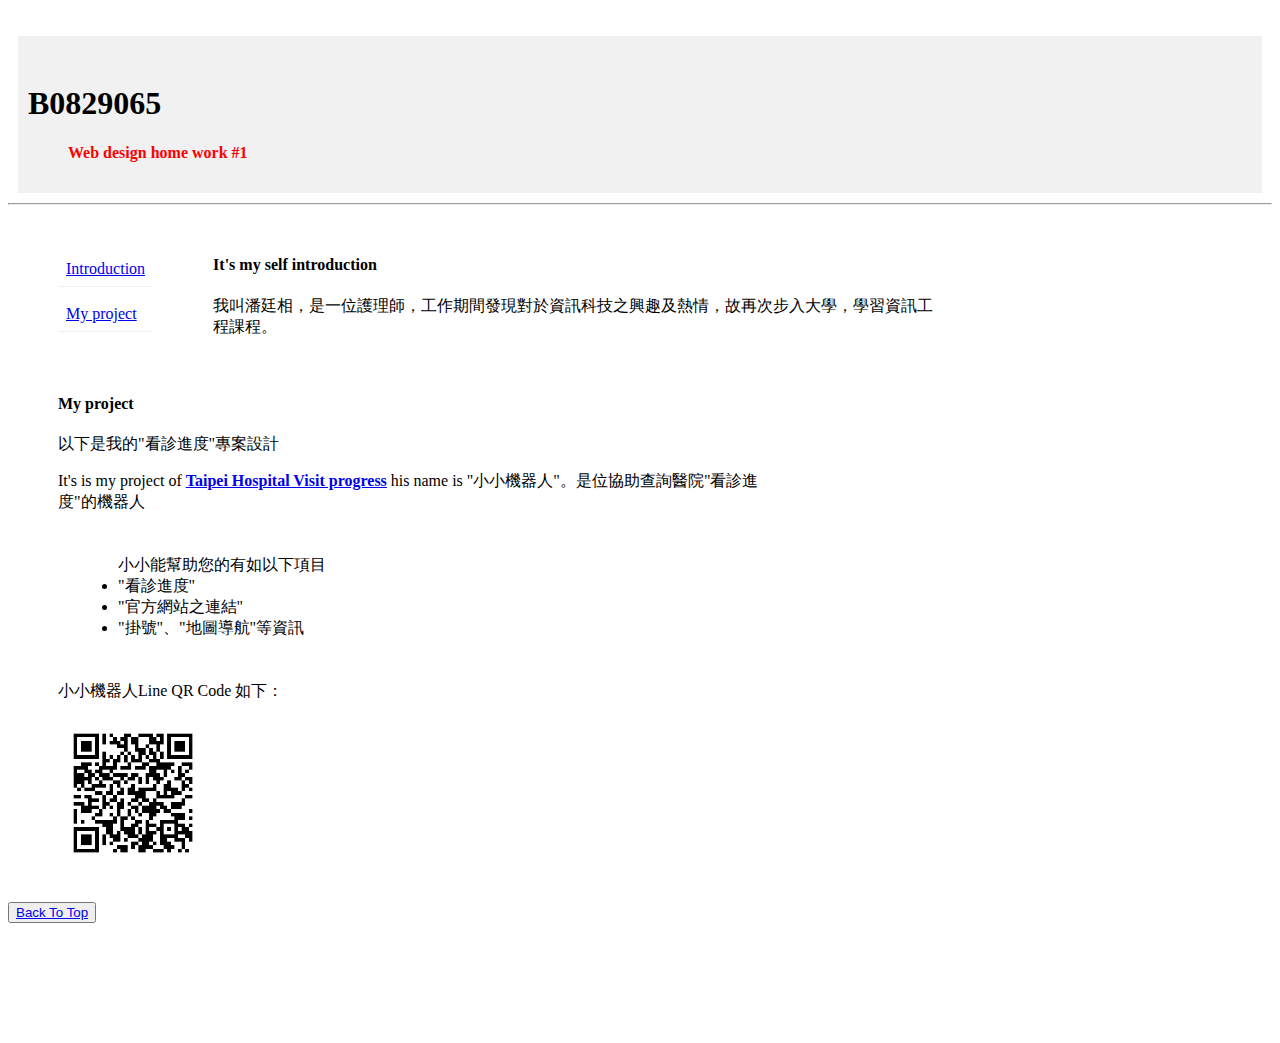
<file: index.html>
<!DOCTYPE html>
<html>
<head>
	<link rel=stylesheet type="text/css" href="style.css">
	<meta name="viewport" content="width=deivce-width, initial-scale=1.0">
	<html lang = "zh-Hant">
	<meta charset = "UTF-8">
	​<title> B0829065 </title>
</head>

<body>
	<div style="background-color: #f1f1f1;">
		​<h1 id="B0829065"><b>B0829065</b></h1>
		<p1><h4><ul>Web design home work #1</ul></h4></p1>
	</div>
	<hr></hr>
	<div style="overflow:auto">
		<div class="menu">
			<div class="menuitem"><a href="#It's_my_self_introduction">Introduction</a></div>
			<div class="menuitem"><a href="#My_project">My project</a></div>
		</div>
		<div class="main">
			<h4 id="It's_my_self_introduction">It's my self introduction</h4>
			<p>我叫潘廷相，是一位護理師，工作期間發現對於資訊科技之興趣及熱情，故再次步入大學，學習資訊工程課程。</p>
		</div>

	<br></br>
	
		<div class="main">

			<h4 id="My_project">My project</h4>
			<p>以下是我的"看診進度"專案設計</p>
			<p>It's is my project of
				<b><a href="https://lin.ee/U5Kt5Qz">Taipei Hospital Visit progress</a></b>
				his name is "小小機器人"。是位協助查詢醫院"看診進度"的機器人</p>
			<div>
				<ul>小小能幫助您的有如以下項目
					<li>"看診進度"</li>
					<li>"官方網站之連結"</li>
					<li>"掛號"、"地圖導航"等資訊</li>
				</ul>
			</div>
			<p>小小機器人Line QR Code 如下：</p>
			<img src="[data-uri]" style="width: 150px">
		</div>
	</div>
	<button type="button"><a href="#B0829065">Back To Top</a></button>

</body>
</html>
</file>
<file: style.css>
<!DOCTYPE html>
<html>
<head>
<style>-00
* {
    box-sizing: border-box;
}
.menu {
    float: left;
    width: auto;
}
.menuitem {
    padding: 8px;
    margin-top: 7px;
    border-bottom: 1px solid #f1f1f1;
}
.main {
    float: left;
     width: 60%;
     padding: 0 20px;
     overflow: hidden;
}
.right {
     bachground-color:lightblue;
     float: left;
     width: 20%;
     padding: 10px 15px;
     margin-top: 7px;
}
@media only screen and (max-width: 800px){
 /*For tablets*/
.main {
     width: 80%;
     padding: 0;
}
.right {
    width: 100%;
}
}
@media only screen and (max-width: 500px){
/*For mobile phones: */
.menu, .main, .right {
width:100%;
}
}
p1{
    color: red; ​
}
y::first-letter {
    color: #ff0000;
    font-size: xx-large:
}
div {
    background-color:rgb(255, 255, 255);
    width: auto;
     /*border: px solid rgb(84, 73, 73);*/
     padding: 10px;
     margin: 10px;
}
div.fixed {
    position: fixed;
     top: 200px;
     left: 100px;
     width: 400px;
     border:3px solid #73AD21;
}
div.relation {
     position: relative;
     top: 400px;
     left: 200px;
     border:3px solid #73AD21; ​
    background-color: white;
    width: 500px;
}
div.absolute {
     position: absolute;
     top: 80px;
     right: 0;
     width: 200px;
     height: 100px;
     border: 3px solid #73AD21;
}
.container {
    position: relative;
}
nav {
      position: absolute;
    left: 0px;
      width: 200px;
}
section {
      /* position is static by default */
      margin-left: 200px;
}
footer {
     position: fixed;
      bottom: 0;
      left: 0;
      height: 70px;
      background-color: white;
      width: 100%;
}
body {
      margin-bottom: 120px;
}
.back-to-top {
    display: none; /* 默認是隱藏的，這樣在第一屏才不顯示 */
    position: fixed; /* 位置是固定的 */
    bottom: 20px; /* 顯示在頁面底部 */
    right: 30px; /* 顯示在頁面的右邊 */
    z-index: 99; /* 確保不被其他功能覆蓋 */
    border: 1px solid #5cb85c; /* 顯示邊框 */
    outline: none; /* 不顯示外框 */
    background-color: #fff; /* 設置背景背景顏色 */
    color: #5cb85c; /* 設置文本顏色 */

    cursor: pointer; /* 滑鼠移到按鈕上顯示手型 */
    
    padding: 10px 15px 15px 15px; /* 增加一些內邊距 */
    
    border-radius: 10px; /* 增加圓角 */
    
    }

    .back-to-top:hover {
    background-color: #5cb85c; /* 滑鼠移上去時，反轉顏色 */
    color: #fff;
    }

</style>
</head>
</html>
</file>
